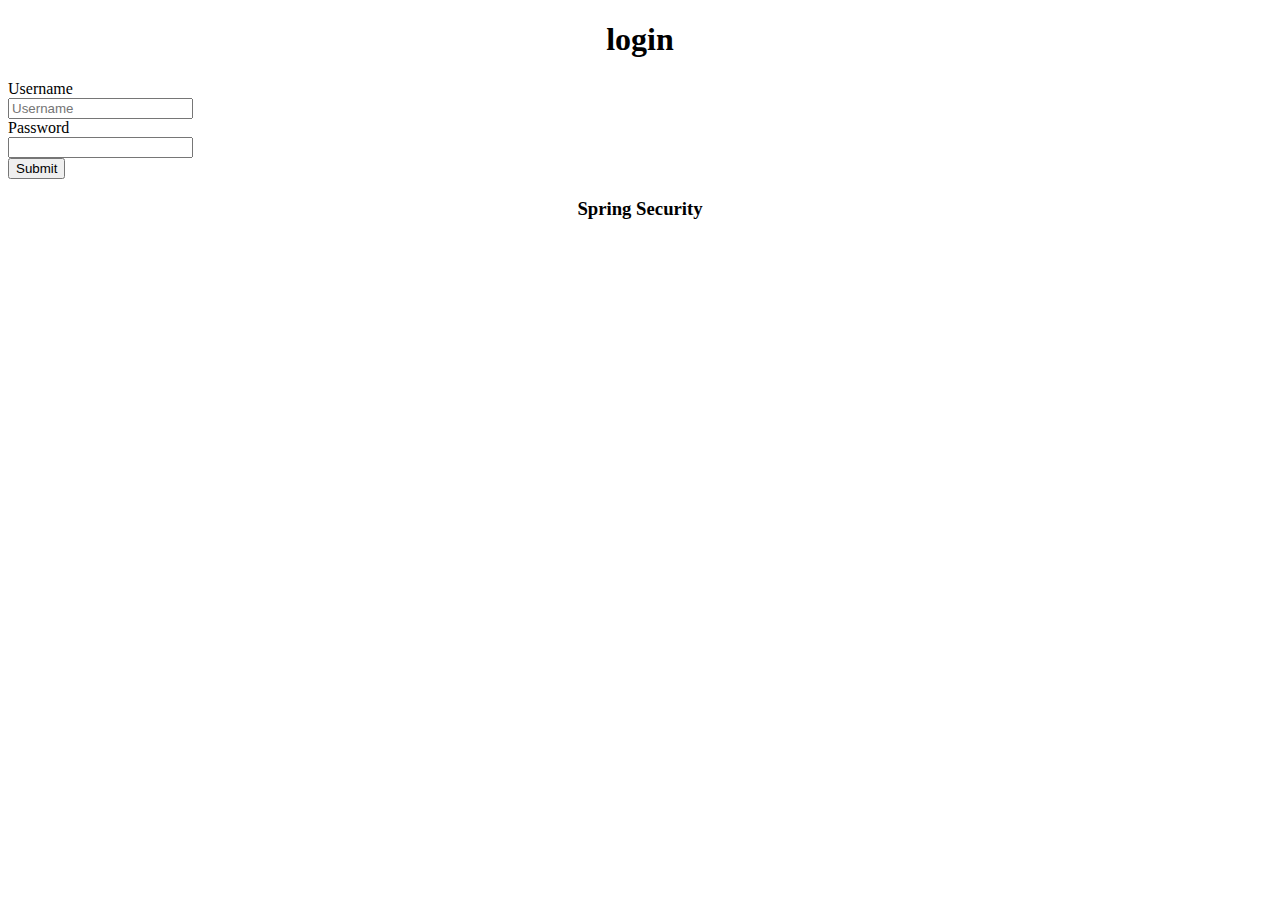
<file: target/classes/templates/login.html>
<!DOCTYPE html>
<html lang="en" xmlns:th="http://www.thymeleaf.org">
<head>
    <meta charset="UTF-8">
    <meta name="viewport" content="width=device-width, initial-scale=1, maximum-scale=1">
    <title>login</title>

    <link rel="stylesheet" th:href="@{/bootstrap/css/bootstrap.min.css}">
    <link rel="stylesheet" th:href="@{/bootstrap/font/bootstrap-icons.css}">
    <script th:src="@{/js/jquery-3.1.1.min.js}"></script>
    <script th:src="@{bootstrap/js/bootstrap.min.js}"></script>
    <script th:src="@{/js/main.js}"></script>
</head>

<body>
<div>
    <div>
        <div style="text-align: center">
            <h1 class="header">login</h1>
        </div>
        <div>
            <div>
                <div>
                    <div>

                        <form id="login-form" method="post" onsubmit="return false;">
                            <div>
                                <label>Username</label>
                                <div>
                                    <i class="bi bi-person-fill"></i>
                                    <input id="user" type="text" placeholder="Username" name="user">
                                </div>
                            </div>
                            <div>
                                <label>Password</label>
                                <div>
                                    <i class="bi bi-bag-fill"></i>
                                    <input id="pwd" type="password" name="pwd">
                                </div>
                            </div>
                            <input type="submit" onclick="login(this)"/>
                        </form>
                    </div>
                </div>
            </div>
        </div>
        <div style="text-align: center">
            <h3>Spring Security</h3>
        </div>
    </div>
</div>
</body>
</html>
</file>
